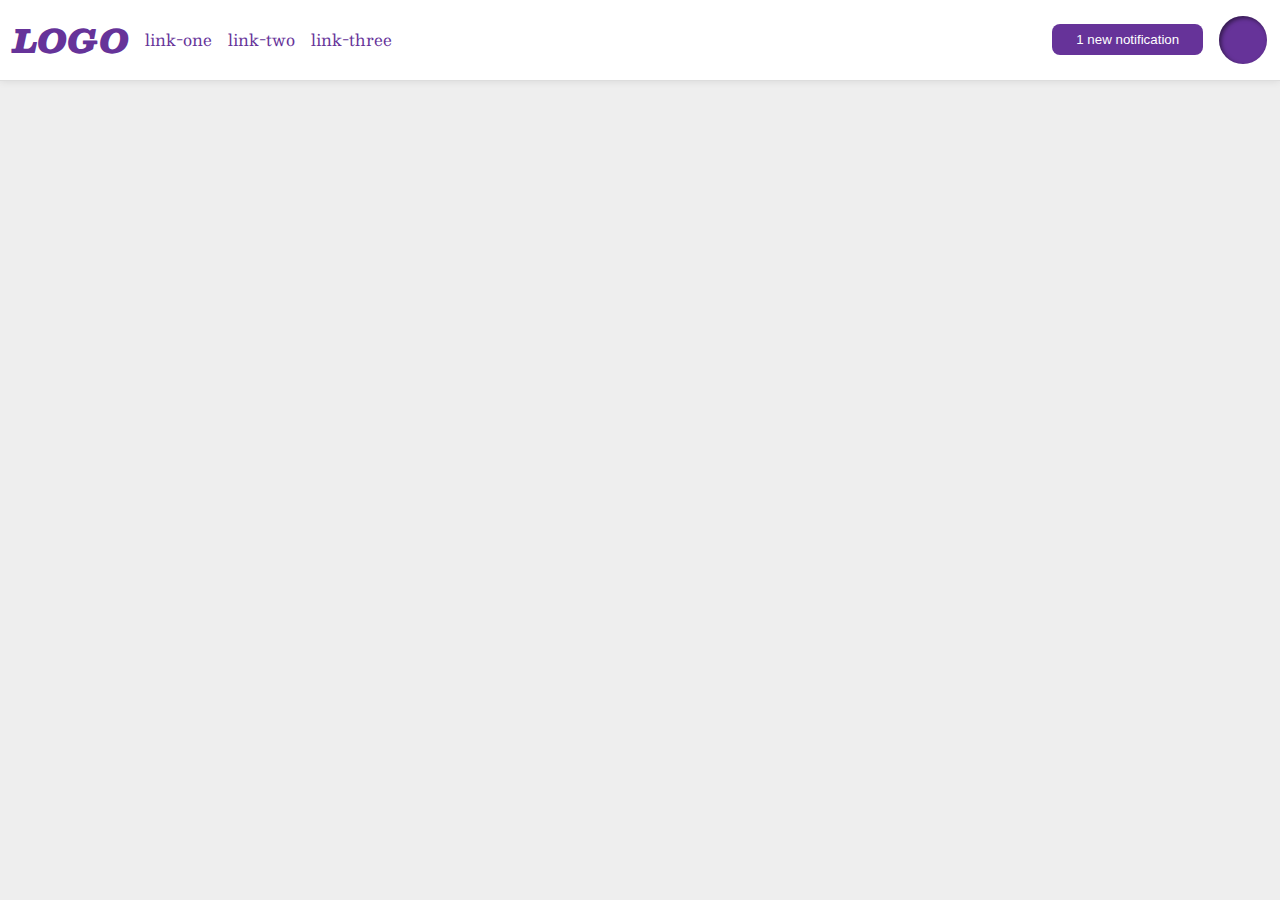
<file: flex/03-flex-header-2/index.html>
<!DOCTYPE html>
<html lang="en">
  <head>
    <meta charset="UTF-8">
    <meta http-equiv="X-UA-Compatible" content="IE=edge">
    <meta name="viewport" content="width=device-width, initial-scale=1.0">
    <title>Flex Header 2</title>
    <link rel="stylesheet" href="style.css">
  </head>
  <body>
    <div class="header">
      <div class="left-side">
        <div class="logo">
          LOGO
        </div>
        <ul class="links">
          <li><a href="google.com">link-one</a></li>
          <li><a href="google.com">link-two</a></li>
          <li><a href="google.com">link-three</a></li>
        </ul>
      </div>
      <div class="right-side">
        <button class="notifications">
          1 new notification
        </button>
        <div class="profile-image"></div>
      </div>
    </div>
  </body>
</html>
</file>
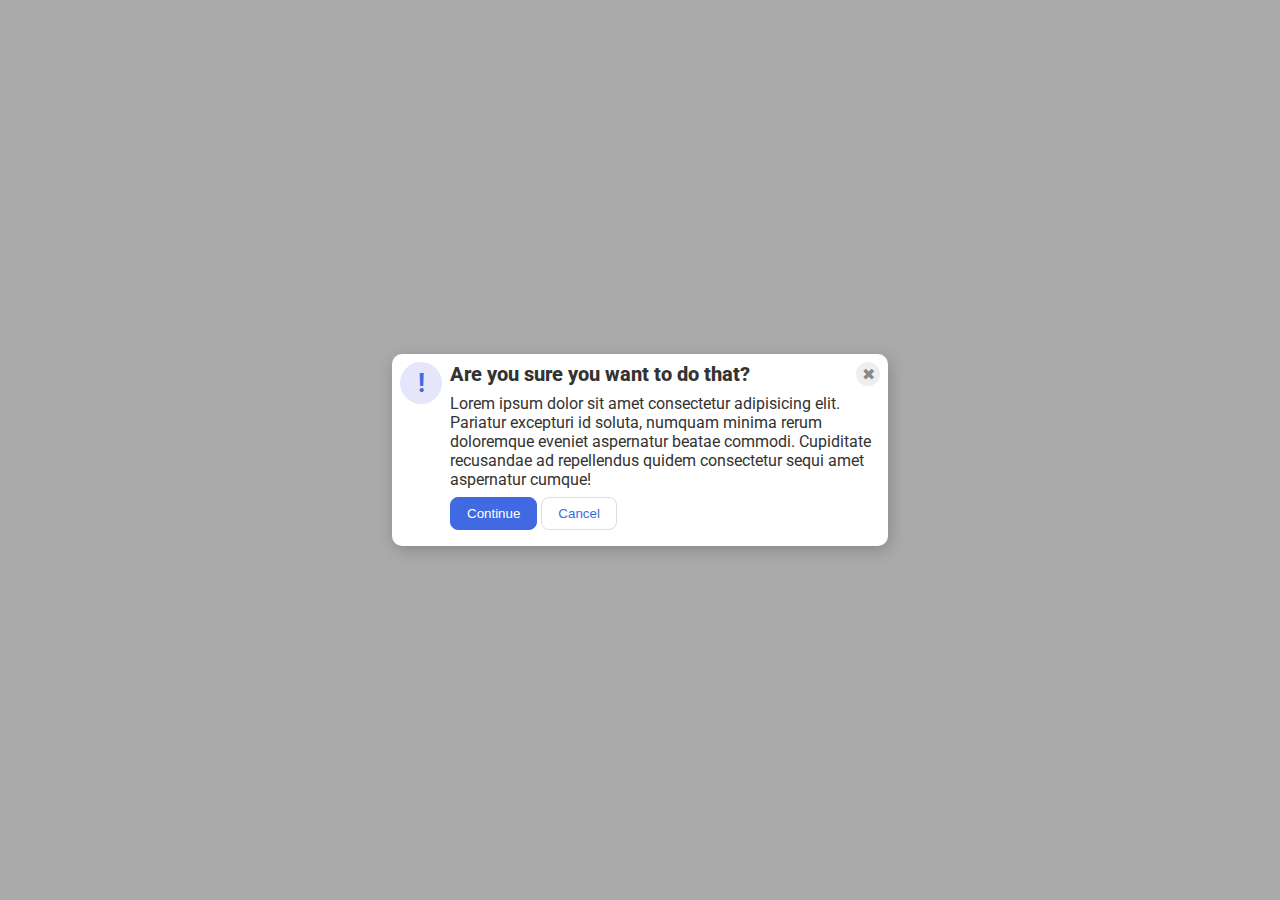
<file: flex/05-flex-modal/index.html>
<!DOCTYPE html>
<html lang="en">
  <head>
    <meta charset="UTF-8">
    <meta http-equiv="X-UA-Compatible" content="IE=edge">
    <meta name="viewport" content="width=device-width, initial-scale=1.0">
    <link rel="stylesheet" href="style.css">
    <title>Modal</title>
  </head>
  <body>
    <div class="modal">
      
      <div class="section-one">
        <div class="icon">!</div>
      </div>
      <div class="section-two">
        <div class="top-section">
          <div class="header">Are you sure you want to do that?</div>
          <div class="close-button">✖</div>
        </div>
        <div class="text">Lorem ipsum dolor sit amet consectetur adipisicing elit. Pariatur excepturi id soluta, numquam minima rerum doloremque eveniet aspernatur beatae commodi. Cupiditate recusandae ad repellendus quidem consectetur sequi amet aspernatur cumque!</div>
        <button class="continue">Continue</button>
        <button class="cancel">Cancel</button>
      </div>
    </div>
  </body>
</html>
</file>
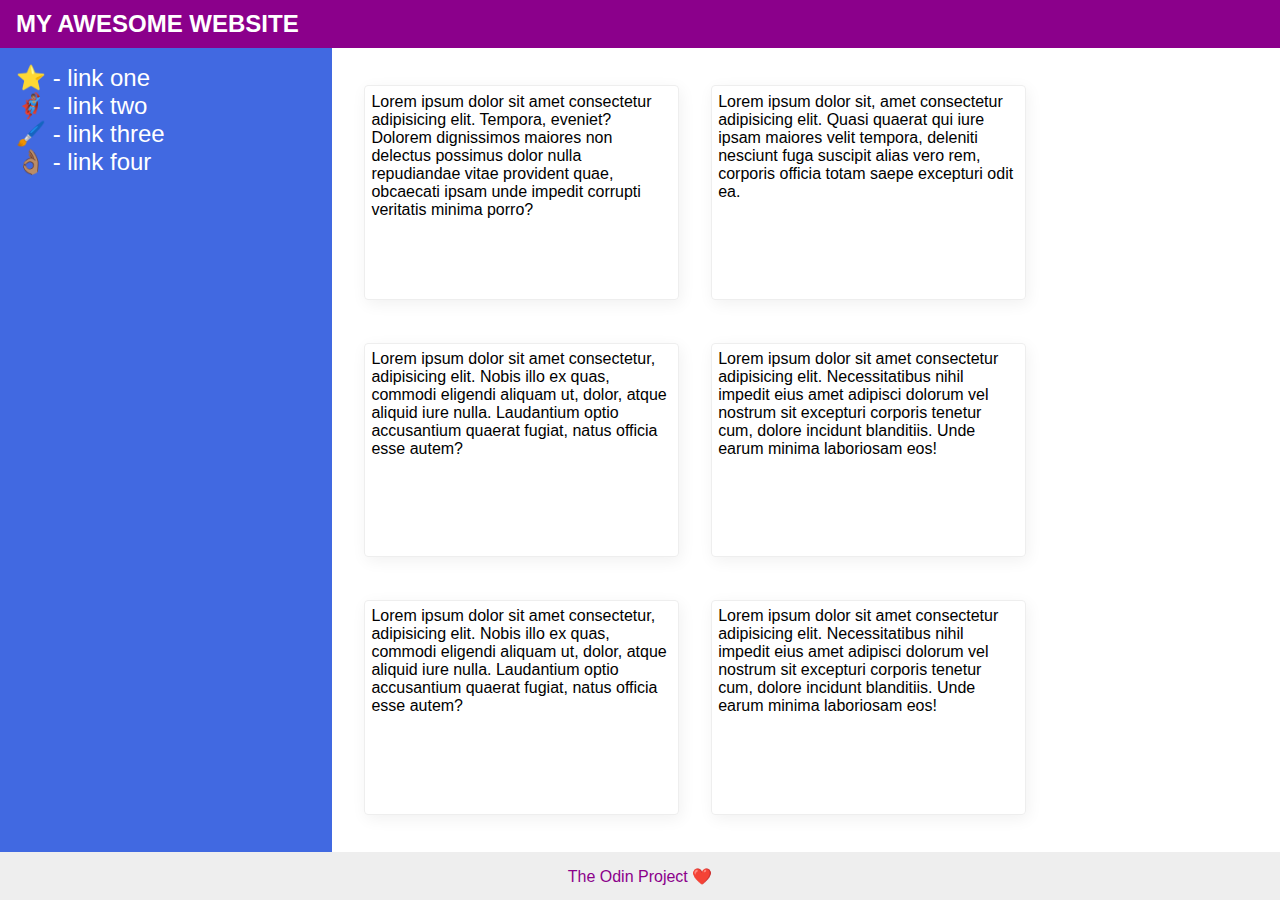
<file: flex/07-flex-layout-2/index.html>
<!DOCTYPE html>
<html lang="en">
  <head>
    <meta charset="UTF-8">
    <meta http-equiv="X-UA-Compatible" content="IE=edge">
    <meta name="viewport" content="width=device-width, initial-scale=1.0">
    <title>The Holy Grail</title>
    <link rel="stylesheet" href="style.css">
  </head>
  <body>
    <div class="header">
      MY AWESOME WEBSITE
    </div>
    
    <div class="content">
      <div class="sidebar">
        <ul>
          <li><a href="#">⭐ - link one</a></li>
          <li><a href="#">🦸🏽‍♂️ - link two</a></li>
          <li><a href="#">🖌️ - link three</a></li>
          <li><a href="#">👌🏽 - link four</a></li>
        </ul>
      </div>
      
      <div class="cards">
        <div class="card">Lorem ipsum dolor sit amet consectetur adipisicing elit. Tempora, eveniet? Dolorem dignissimos maiores non delectus possimus dolor nulla repudiandae vitae provident quae, obcaecati ipsam unde impedit corrupti veritatis minima porro?</div>
        <div class="card">Lorem ipsum dolor sit, amet consectetur adipisicing elit. Quasi quaerat qui iure ipsam maiores velit tempora, deleniti nesciunt fuga suscipit alias vero rem, corporis officia totam saepe excepturi odit ea.</div>
        <div class="card">Lorem ipsum dolor sit amet consectetur, adipisicing elit. Nobis illo ex quas, commodi eligendi aliquam ut, dolor, atque aliquid iure nulla. Laudantium optio accusantium quaerat fugiat, natus officia esse autem?</div>
        <div class="card">Lorem ipsum dolor sit amet consectetur adipisicing elit. Necessitatibus nihil impedit eius amet adipisci dolorum vel nostrum sit excepturi corporis tenetur cum, dolore incidunt blanditiis. Unde earum minima laboriosam eos!</div>
        <div class="card">Lorem ipsum dolor sit amet consectetur, adipisicing elit. Nobis illo ex quas, commodi eligendi aliquam ut, dolor, atque aliquid iure nulla. Laudantium optio accusantium quaerat fugiat, natus officia esse autem?</div>
        <div class="card">Lorem ipsum dolor sit amet consectetur adipisicing elit. Necessitatibus nihil impedit eius amet adipisci dolorum vel nostrum sit excepturi corporis tenetur cum, dolore incidunt blanditiis. Unde earum minima laboriosam eos!</div>  
      </div>
    </div>
    
    <div class="footer">
      The Odin Project ❤️
    </div>
  </body>
</html>
</file>
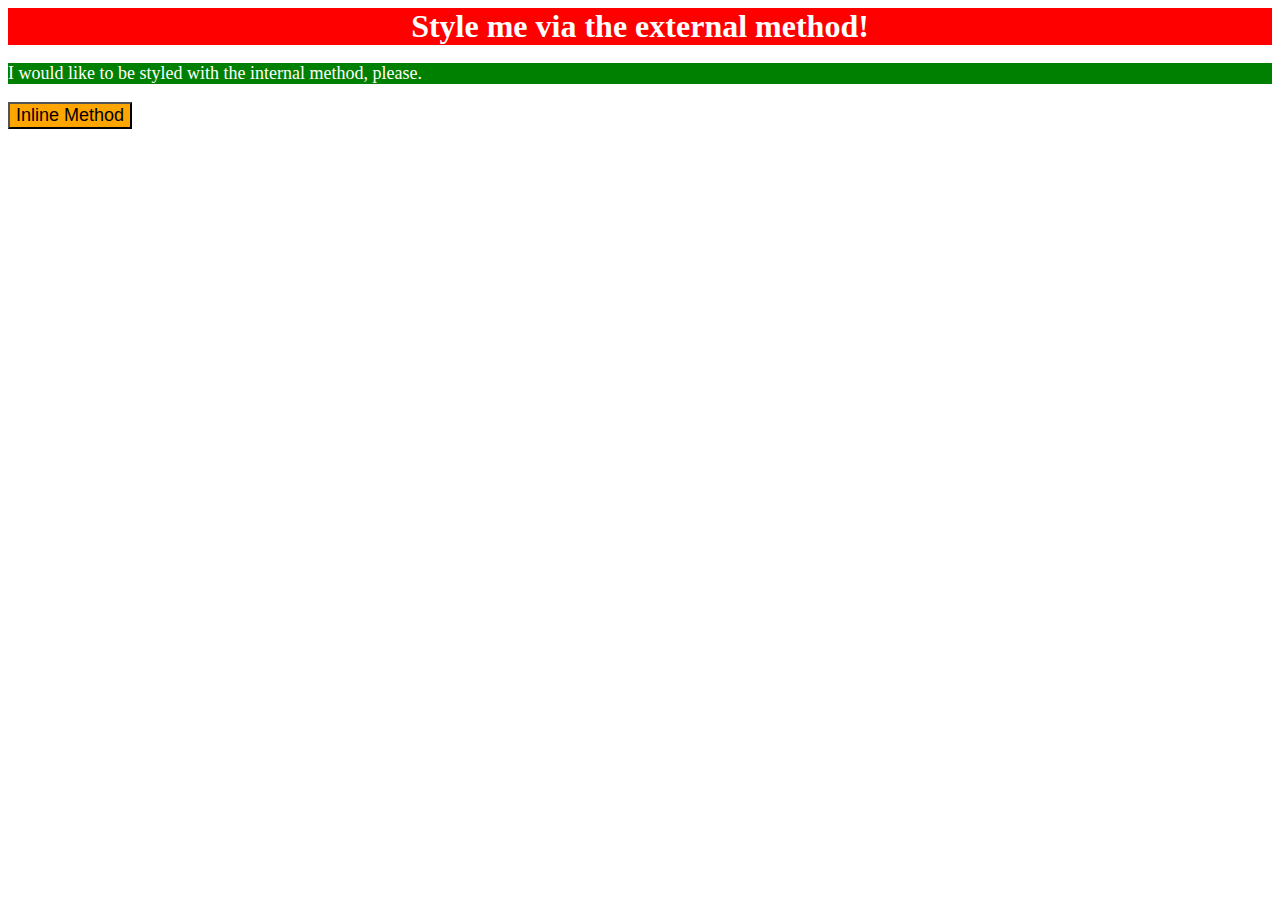
<file: foundations/01-css-methods/index.html>
<!DOCTYPE html>
<html lang="en">

<head>
  <meta charset="UTF-8">
  <meta http-equiv="X-UA-Compatible" content="IE=edge">
  <meta name="viewport" content="width=device-width, initial-scale=1.0">
  <title>Methods for Adding CSS</title>
  <link rel="stylesheet" href="./style.css" type="text/css">
  <style>
    p {
      background-color: green;
      color: white;
      font-size: 18px;
    }
  </style>
</head>

<body>
  <div>Style me via the external method!</div>
  <p>I would like to be styled with the internal method, please.</p>
  <button style="background-color: orange; font-size: 18px;">Inline Method</button>
</body>

</html>
</file>
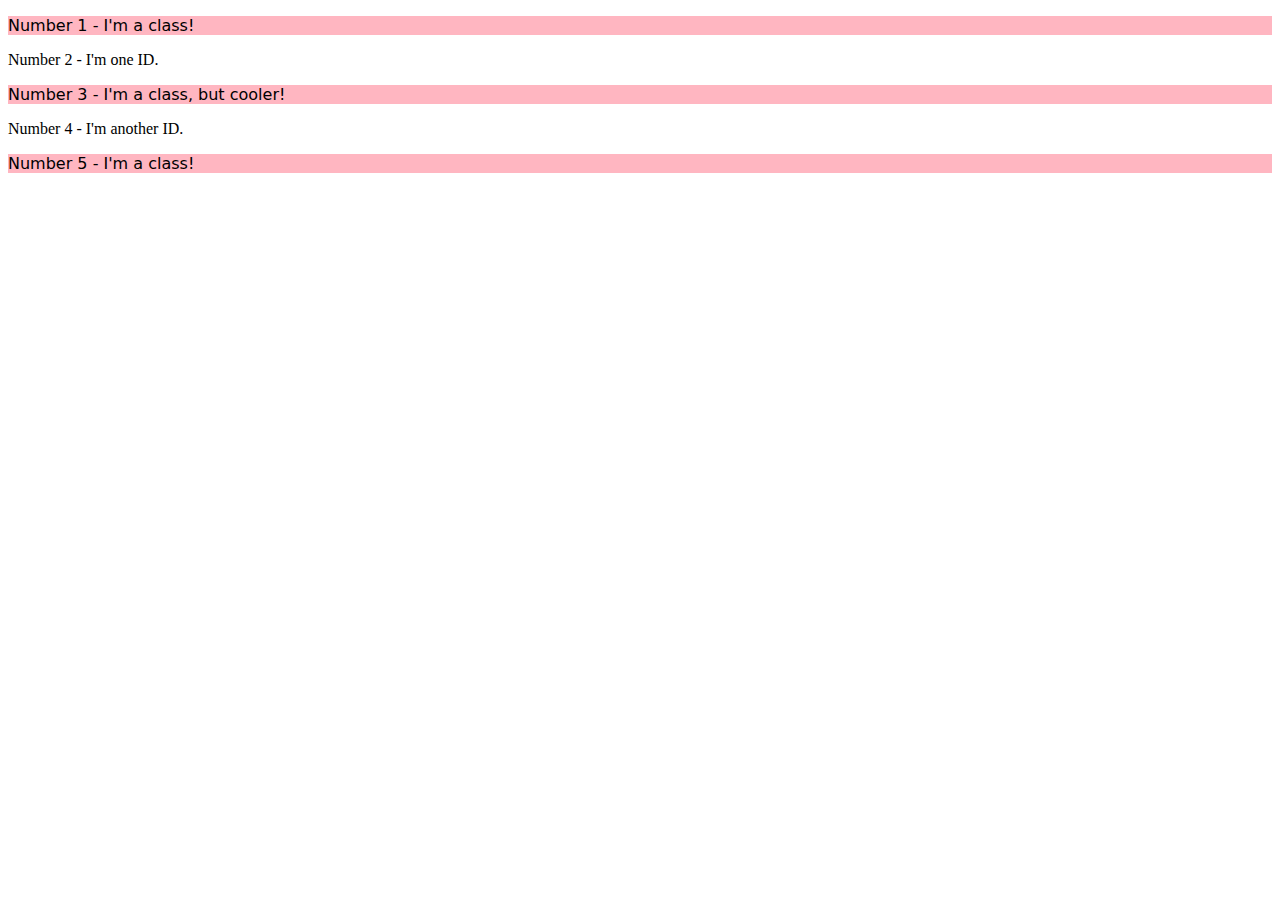
<file: foundations/02-class-id-selectors/index.html>
<!DOCTYPE html>
<html lang="en">
  <head>
    <meta charset="UTF-8">
    <meta http-equiv="X-UA-Compatible" content="IE=edge">
    <meta name="viewport" content="width=device-width, initial-scale=1.0">
    <title>Class and ID Selectors</title>
    <link rel="stylesheet" href="style.css">
  </head>
  <body>
    <p class="odd-element">Number 1 - I'm a class!</p>
    <div id="second-element">Number 2 - I'm one ID.</div>
    <p class="odd-element" id="third-element">Number 3 - I'm a class, but cooler!</p>
    <div id="fourth-element">Number 4 - I'm another ID.</div>
    <p class="odd-element">Number 5 - I'm a class!</p>
  </body>
</html>
</file>
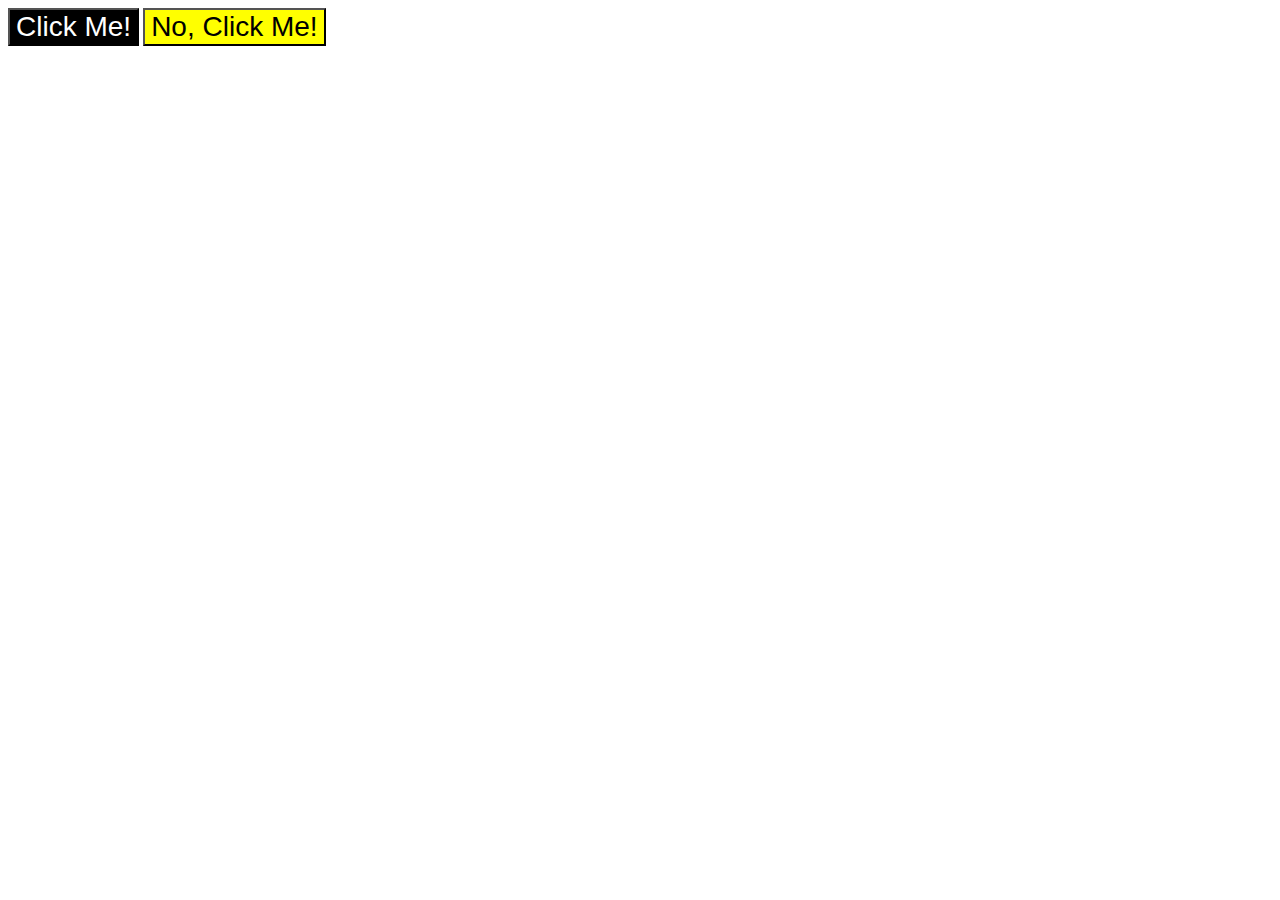
<file: foundations/03-grouping-selectors/index.html>
<!DOCTYPE html>
<html lang="en">
  <head>
    <meta charset="UTF-8">
    <meta http-equiv="X-UA-Compatible" content="IE=edge">
    <meta name="viewport" content="width=device-width, initial-scale=1.0">
    <title>Grouping Selectors</title>
    <link rel="stylesheet" href="style.css">
  </head>
  <body>
    <button class="first-elem">Click Me!</button>
    <button class="second-elem">No, Click Me!</button>
  </body>
</html>
</file>
<file: flex/03-flex-header-2/style.css>
/* this is some magical font-importing.  
you'll learn about it later. */
@import url('https://fonts.googleapis.com/css2?family=Besley:ital,wght@0,400;1,900&display=swap');

body {
  margin: 0;
  background: #eee;
  font-family: Besley, serif;
}

.header {
  background: white;
  border-bottom: 1px solid #ddd;
  box-shadow: 0 0 8px rgba(0,0,0,.1);

  display: flex;
  align-items: center;
  justify-content: space-between; 
  padding: 0.8rem;
}

.left-side, .right-side {
  display: flex;
  align-items: center;
  gap: 1rem;
}

.profile-image {
  background: rebeccapurple;
  box-shadow: inset 2px 2px 4px rgba(0,0,0,.5);
  border-radius: 50%;
  width: 48px;
  height:  48px;
}

.links {
  display: flex;
  gap: 1rem;
  margin: 0;
  padding: 0;
}

.logo {
  color: rebeccapurple;
  font-size: 32px;
  font-weight: 900;
  font-style: italic;
}

button {
  border: none;
  border-radius: 8px;
  background: rebeccapurple;
  color: white;
  padding: 8px 24px;
}

a {
  /* this removes the line under our links */
  text-decoration: none;
  color: rebeccapurple;
}

ul {
  list-style-type: none;
}
</file>
<file: flex/05-flex-modal/style.css>
@import url('https://fonts.googleapis.com/css2?family=Roboto:wght@400;700&display=swap');

html, body {
  height: 100%;
}

body {
  font-family: Roboto, sans-serif;
  margin: 0;
  background: #aaa;
  color: #333;
  /* I'll give you this one for free lol */
  display: flex;
  align-items: center;
  justify-content: center;
}

.modal {
  background: white;
  width: 480px;
  border-radius: 10px;
  box-shadow: 2px 4px 16px rgba(0,0,0,.2);

  display: flex;
  gap: 0.5rem;
  padding: 0.5rem;
  justify-content: space-evenly;
}

.top-section {
  display: flex;
  justify-content: space-between;
  margin-bottom: 0.5rem;
}

.header {
  font-weight: 800;
  font-size: 20px;
}


.icon {
  color: royalblue;
  font-size: 26px;
  font-weight: 700;
  background: lavender;
  width: 42px;
  height: 42px;
  border-radius: 50%;
  display: flex;
  align-items: center;
  justify-content: center;
}

.close-button {
  background: #eee;
  border-radius: 50%;
  color: #888;
  font-weight: 400;
  font-size: 16px;
  height: 24px;
  width: 24px;
  display: flex;
  align-items: center;
  justify-content: center;
}

button {
  padding: 8px 16px;
  border-radius: 8px;
  margin: 0.5rem auto;
}

button.continue {
  background: royalblue;
  border: 1px solid royalblue;
  color: white;
}

button.cancel {
  background: white;
  border: 1px solid #ddd;
  color: royalblue;
}
</file>
<file: flex/07-flex-layout-2/style.css>
body {
  font-family: -apple-system, BlinkMacSystemFont, 'Segoe UI', Roboto, Oxygen, Ubuntu, Cantarell, 'Open Sans', 'Helvetica Neue', sans-serif;
  margin: 0;
  min-height: 100vh;

  display: flex;
  flex-direction: column;
}

.header {
  height: 3rem;
  background: darkmagenta;
  color: white;

  padding-left: 16px;
  margin: auto 0;
  display: flex;
  align-items: center;
  font-size: 1.5rem;
  font-weight: 900;
}

.footer {
  height: 3rem;
  background: #eee;
  color: darkmagenta;

  display: flex;
  align-items: center;
  justify-content: center;
}

.sidebar {
  width: 300px;
  background: royalblue;

  flex-shrink: 0;
  padding: 16px;
}

ul {
  list-style-type: none;
  margin: 0;
  padding: 0;
}

a {
  color: hsl(0, 100%, 100%);
  text-decoration: none;
  font-size: 24px;
}

.card {
  border: 1px solid #eee;
  box-shadow: 2px 4px 16px rgba(0,0,0,.06);
  border-radius: 4px;

  width: 300px;
  height: 200px;
  padding: 0.4rem;
}

.content {
  display: flex;
  flex: 1;
}

.cards {
  display: flex;
  flex-wrap: wrap;
  gap: 32px;
  align-items: center;

  /* margin: 2rem auto; */
  padding: 32px;
}

.footer {
  text-align: center;
}
</file>
<file: foundations/01-css-methods/style.css>
div {
    background-color: red;
    color: white;
    font-size: 32px;
    text-align: center;
    font-weight: 700;
}
</file>
<file: foundations/02-class-id-selectors/style.css>
.odd-element {
    background-color: #ffb6c1;
    font-family: Verdana, 'DejaVu Sans', sans-serif;
}
</file>
<file: foundations/03-grouping-selectors/style.css>
.first-elem,
.second-elem {
    font-size: 28px;
    font-family: Helvetica, "Times New Roman", sans-serif;
}

.first-elem {
    background-color: #000000;
    color: #ffffff;
}

.second-elem {
    background-color: #ffff00;
}
</file>
